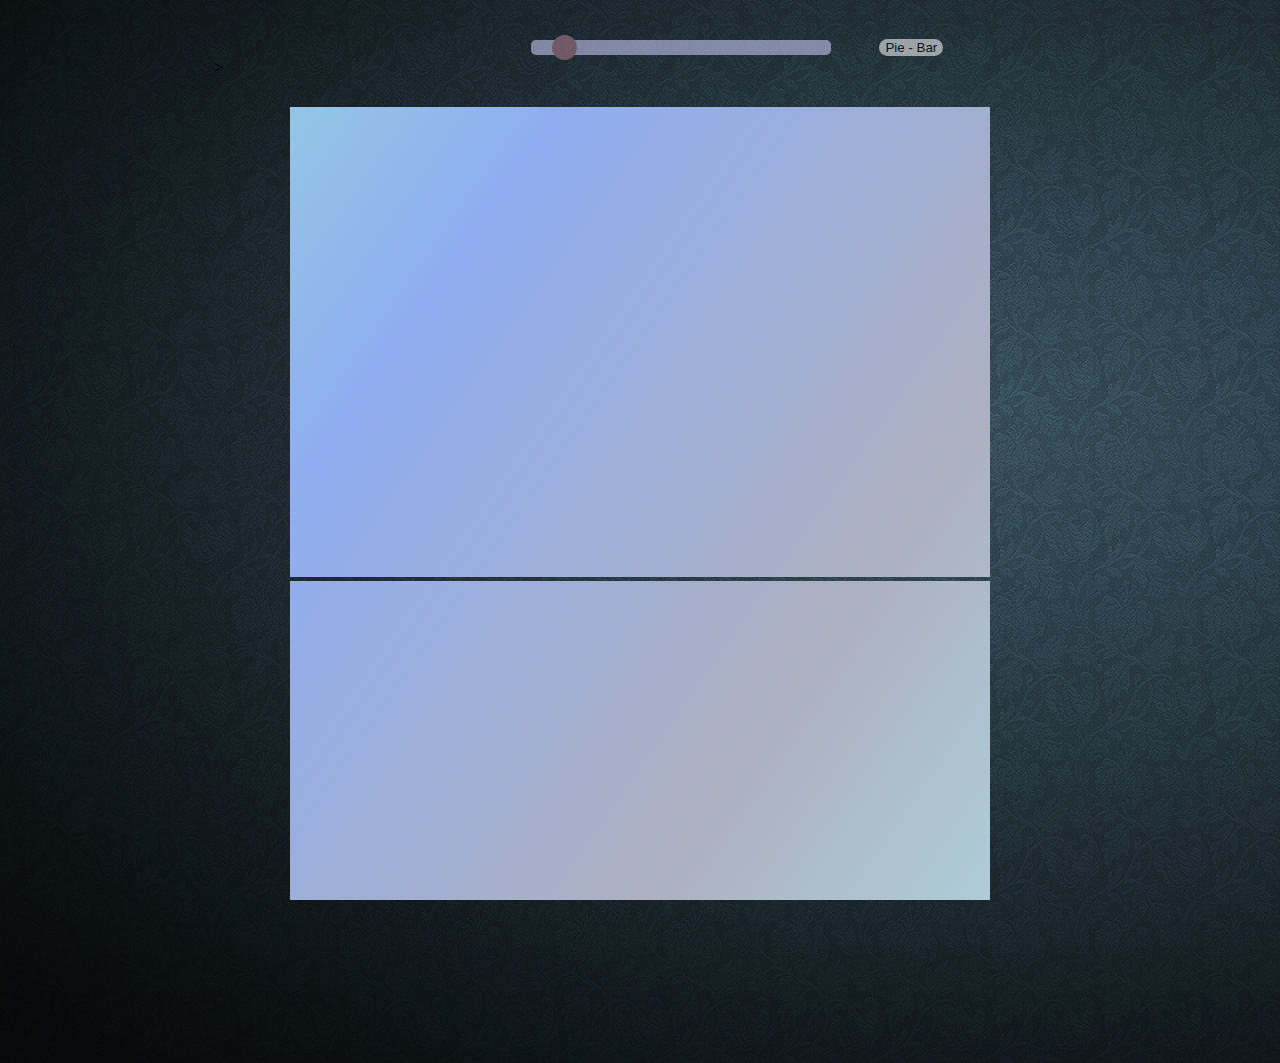
<file: Mini Project 1/index.html>
<!-- 
HTML Color Codes : https://htmlcolorcodes.com/
Slider information : https://www.w3schools.com/howto/howto_js_rangeslider.asp
Pie Pop up : http://bl.ocks.org/Caged/6476579
Pie Reference : https://bl.ocks.org/santi698/f3685ca8a1a7f5be1967f39f367437c0
Bar Reference : TA given files
-->

<!doctype html>
<html>
<head>
    <link rel="stylesheet" type="text/css" href="mycss.css">
    <style>
        .bar {
            fill: #BCC551;
        }

        .ov { fill: #E19183; }
</style>
    <script src="https://d3js.org/d3.v4.min.js"></script>
</head>
<body align="center">
    <!-- Attribute Container -->
    <div class="container">
        <div id="select_menu" class="div1"></div>
        <div class="div2"><input type="range" min="1" max="14" value="2" class="slider" id="bin_range" /></div>
        <div class="div3"><button id="pie_bar" >Pie - Bar</button></div>>
    </div>
    <!-- SVG Container -->
    <div class="my_svg">
        <svg id="bar" height="450" width="700"></svg>
        <svg id="pie" height="450" width="700"></svg>
    </div>

<script>

    // SVG attributes
    var svg = d3.select("svg")

    var tick_bins = 4

    var padding = {top:100, right:100, bottom:100, left:100}

    var bar_width = svg.attr("width") - padding.left - padding.right

    var bar_height = svg.attr("height") - padding.top - padding.bottom

    // Tranforming SVG to be at center
    var g = svg.append("g")
            .attr("transform", "translate(" + 100 + "," + 100 + ")");

    // This is an initialization for hover text in pie chart (tool-tip)
    var pie_text = d3.select("body")
                            .append("div")
                            .attr("class","pie_text")

    // Reading CSV
    d3.csv("graduate-admissions/data_2.csv", function(err, data) {

        // This is for getting the columns which is used to fill the dropdown
        var column_fills = d3.values(data)[0]
        console.log(column_fills)

        console.log(data)
        if (err) throw err
        // data.forEach(function(d){

        //     GRE_Score = +d.GRE_Score
        //     TOEFL_Score = +d.TOEFL_Score
        //     University_Rating = +d.University_Rating
        //     SOP = +d.SOP
        //     LOR  = +d.LOR
        //     CGPA  = +d.CGPA
        //     Fees  = +d.Fees
        //     Poissan  = +d.Poissan
        // });

        // Bar Chart Module
        function main_frame(c_column, tick_bins){
            d3.select("#bar").remove()
            d3.select("#pie").remove()

            svg = d3.select("body")
                        .append("svg")
                        .attr("id","bar")
                        .attr("width", 800)
                        .attr("height", 500)
                        // .transition()
                        // .duration(400);
            svg.append("text")
                   .attr("transform", "translate(250,0)")
                   .attr("font-size", "20px")
                   .attr("x", 50)
                   .attr("y", 50)
                   .text("Admission Analysis Bar Chart")

            var g = svg.append("g")
                        .attr("transform", "translate(" + 150 + "," + 100 + ")");
        
        // Parsing the data in the column
        map = data.map(function(d,i){ return parseFloat(d[c_column]); })
        console.log(map)

        // Getting the minimum and maximum values
        min_value_x = d3.min(map)
        max_value_x = d3.max(map)

        // Scaling X
        var x = d3.scaleLinear()
                .range([0, bar_width])
                .domain([min_value_x,max_value_x]);

        // tick_bins = 9
        console.log("bar bins",tick_bins)
        console.log(tick_bins)
        x_text = bar_width / tick_bins

        // Creating bins
        var bins = d3.histogram()
                    .domain(x.domain())
                    .thresholds(tick_bins)
                    (map);
        console.log(bins)

        // Scaling Y
        var y = d3.scaleLinear()
                .domain([0, d3.max(bins, function(d) { return d.length; })])
                .range([bar_height, 0]);

        
        // Calling X-axis
        g.append("g")
         .attr("transform", "translate(0," + bar_height + ")")
         .call(d3.axisBottom()
                    .scale(x))
         .append("text")
         .attr("transform", "translate(250, 40)")
         .attr("text-anchor", "end")
         .attr("stroke", "black")
         .text("Bin Ranges");
         
        // Calling Y-axis
        g.append("g")
         .call(d3.axisLeft()
                    .scale(y))
         .append("text")
         .attr("transform", "rotate(-90)")
         .attr("dy", "-5.1em")
         .attr("text-anchor", "end")
         .attr("stroke", "black")
         .text("Counts");

        // Passsing the data
        var bar = g.selectAll(".bar")
                .data(bins)
                .enter().append("g")
                .attr("class", "bar")
                .attr("transform", function(d) { return "translate(" + x(d.x0) + "," + y(d.length) + ")"; });
    
    
        bar.append("rect")
            .attr("x", 10)
            // .attr("y", function(d){ return d.length})
            .attr("width", function(d){ return x(d.x1) - x(d.x0) - 15 })
            .attr("height", function(d) { return bar_height - y(d.length); })
            .on("mouseover", function(d,i){

                temp = d3.select(this)
                            .attr('class', 'ov');
                temp.transition()     
                  .duration(400)
                  .attr('width', x(d.x1) - x(d.x0) - 8)
                  // .attr("y", function(d) { return y(d.length) + 5; })
                  .attr("height", function(d) { return bar_height - y(d.length) + 10; })
                  .attr("transform","translate(0,-10)");

                g.append("text")
                 .attr('class', 'val')
                 .attr('x', function() {
                     return (x(bins[0].x1) - x(bins[0].x0)) * (i+1) - 30;
                 })
                 .attr('y', function() {
                     return y(d.length) - 15;
                 })
                 .text(function() {
                     return [+d.length]; 
                 });                
            })
            .on("mouseout", function(d,i){
                temp1= d3.select(this).attr('class', 'bar');

                temp1.transition()     
                  .duration(400)
                  .attr('width', x(d.x1) - x(d.x0) - 15)
                  .attr("height", function(d) { return bar_height - y(d.length); }) 

                  .attr("transform","translate(0,0)");

                d3.selectAll('.val')
                  .remove();
            })
            bar.exit().remove();
        };   // bar module end


        // Pie Chart Module
        function pie_frame(column,tick_bins){
            d3.select("#pie").remove()
            d3.select("#bar").remove()

            svg = d3.select("body")
                        .append("svg")
                        .attr("id","pie")
                        .attr("width", 800)
                        .attr("height", 500)
            width = svg.attr("width")
            height = svg.attr("height")
            radius = 160

            svg.append("text")
                   .attr("transform", "translate(250,0)")
                   .attr("font-size", "20px")
                   .attr("x", 40)
                   .attr("y", 50)
                   .text("Admission Analysis Pie Chart")

            var g = svg.append("g")
                        .attr("transform", "translate(" + 390 + "," + 270 + ")");

            // Parsing the data inside the column
            map = data.map(function(d,i){ return parseFloat(d[column]); })
            console.log(map)

            // Getting the minimum and maximum values
            min_value_x = d3.min(map)
            max_value_x = d3.max(map)

            // Scaling X
            var x = d3.scaleLinear()
                .range([0, bar_width])
                .domain([min_value_x,max_value_x]);

            // Creating bins
            var bins = d3.histogram()
                    .domain(x.domain())
                    .thresholds(tick_bins)
                    (map);

            console.log(bins)
            console.log(data)

            // Color scheme for Pie Arcs
            var color = d3.scaleOrdinal(d3.schemeCategory20c);

            // Creating Pie object
            var pie_chart = d3.pie().value(function(d) {
                            return d.length;});
            console.log(pie_chart)

            // Creating Arcs
            var circle =  d3.arc()
                             .outerRadius(radius)
                             .innerRadius(0);

            // This is defined for mouse-over, to increase the ARC size on hover
            var pop_out = d3.arc()
                             .outerRadius(radius+20)
                             .innerRadius(0);

            // Appending Data and Mouse over and Mouse out events
            var arc = g.selectAll(".arc")
                        .data(pie_chart(bins))
                        .enter()
                        .append("g")
                        .append("path")
                        .attr("d", circle)
                        .attr("fill", function(d,i){  return color(i)})
                        .on("mouseover", function(d){
                              d3.select(this)
                                .transition()
                                .duration(600)
                                .attr("d", pop_out);       
                            // This is the pop up text
                            pie_text.style("left",d3.event.pageX + "px")
                                    .style("top",d3.event.pageY+ "px")
                                    .style("display","inline-block")
                                    .html(d.data.length)

                        })
                        .on("mouseout", function(d, i){
                           d3.select(this)
                            .transition()
                            .duration(600)
                            .attr("d", circle);
                          pie_text.style("display","none");
                          // d3.selectAll('.pie_text')
                          //       .remove();
                         });

        };
        // Initialling only Bar chart, so flag set to true
        var flag = true;

        // Getting the event, on bins change call change_frame_bins function
        d3.select("#bin_range")
                .on("input", change_frame_bins);

        // This function is used to get the value from slider and then mass to update function
        function change_frame_bins()
        {
          var tick_bins = d3.select(this)
                                .property("value");
          tick_bins = parseInt(tick_bins);
          console.log(tick_bins)
          update(tick_bins);
        }

        // This is an event handler which on click of "Pie-Bar" function, call change_frame function
        var frame_change = d3.select("#pie_bar")
                                .on("click", change_frame)

        // This event handler is used to call update function on change of dropdown selected option
        var drop_down = d3.select("#select_menu")
                       .insert("select", "svg")
                       .attr("id","dropdown")
                       .on("change", update);
    
        // Getting the value got above when CSV is loaded
        var temp = Object.keys(column_fills);
        // Default option
        var defaultOptionName = "GRE";
        main_frame(defaultOptionName, tick_bins)
        // Filling the dropdown
        drop_down.selectAll("dropdown")
                  .data(temp)
                  .enter()
                  .append("option")
                  .attr("value", function(d){ return d; })
                  .property("selected", function(d){ return d === defaultOptionName; })
                  .text(function(d){ return d; })
        // end of dropdown filling

        // This is a function to update the Bar/Pie chart when a column is selected from the dropdown menu
        function update(tick_bins){
          value_from_dropdown = d3.select('select')
                                    .property('value');
          var tick_bins = d3.select("#bin_range")
                                .property("value");

          console.log("update :",tick_bins)
          console.log(value_from_dropdown);

          if (flag){
            main_frame(value_from_dropdown,tick_bins);
          }
          else{
            pie_frame(value_from_dropdown,tick_bins)
          }
        }

        // This is a function to change between Pie/Bar, when the button is clicked
        function change_frame()
        {
          var bar = d3.select("#bar");
          var pie = d3.select("#pie");

          if(flag == false){
            bar.style("opacity", 0)
            pie.style("opacity", 1)
            flag = true
          }
          else{
            console.log("I'm here")
            pie.style("opacity", 0)
            bar.style("opacity", 1)
            flag = false
          }
          update(tick_bins);

        }



    });

</script>
</body>
</html>
</file>
<file: Mini Project 1/mycss.css>
body{
	background-image: url("images/world.jpg");
	
}
/* Buttons*/
.container {
  display: grid;
  grid-template-columns: 1fr 1fr 1fr; /* fraction*/
  padding-bottom: 30px;
  padding-top: 30px;
}
#pie_bar{
	border-radius: 100px;
	transition: 0.5s;
	opacity: 0.6;
 	cursor: pointer;
 	border: none;
 	/*width: 20px;*/
}
#pie_bar:hover{
	/*width:70px;
	height:30px;*/
	opacity: 1;
}

/* SVG Styling*/
svg{
	background-color: #fff;
	padding-top: 20px;
	
}
#pie,#bar{
	background: #B8A9A9;
   background: linear-gradient(125deg, #99E7D6, #8FADF0, #ADB0C1, #AEE4EA);
   animation: Gradient 3s infinite;
   overflow: hidden;
   background-attachment: fixed;
}

.div1,.div2,.div3{
	position: relative;
}
.div1{ padding-left: 300px; }

.div2{
	width: 300px;
	padding-left: 100px;
	opacity: 0.6;
	transition: 0.5s;
}
.div2:hover{opacity:1;}
.div3{ padding-right: 300px; }

#select_menu{
	cursor: pointer;
	opacity: 0.8;
}
#select_menu:hover{
	opacity: 1;
}

.pie_text{
	background: #DCA1A1;
    position: absolute;
    display: none;
    padding: 8px;
    text-align: center;
    min-width: 50px;
    border: none;
    border-radius: 100px;
}

/* Slider Styling*/
input {
  -webkit-appearance: none;
  width: 100%;
  height: 15px;
  border-radius: 5px;   
  background: #C5C6F4;
  outline: none;
  -webkit-transition: .2s;
  transition: opacity .2s;
  cursor: pointer;
}

input::-webkit-slider-thumb {
  -webkit-appearance: none;
  appearance: none;
  width: 25px;
  height: 25px;
  border-radius: 50%; 
  background: #AA798B;
  cursor: pointer;
}
</file>
